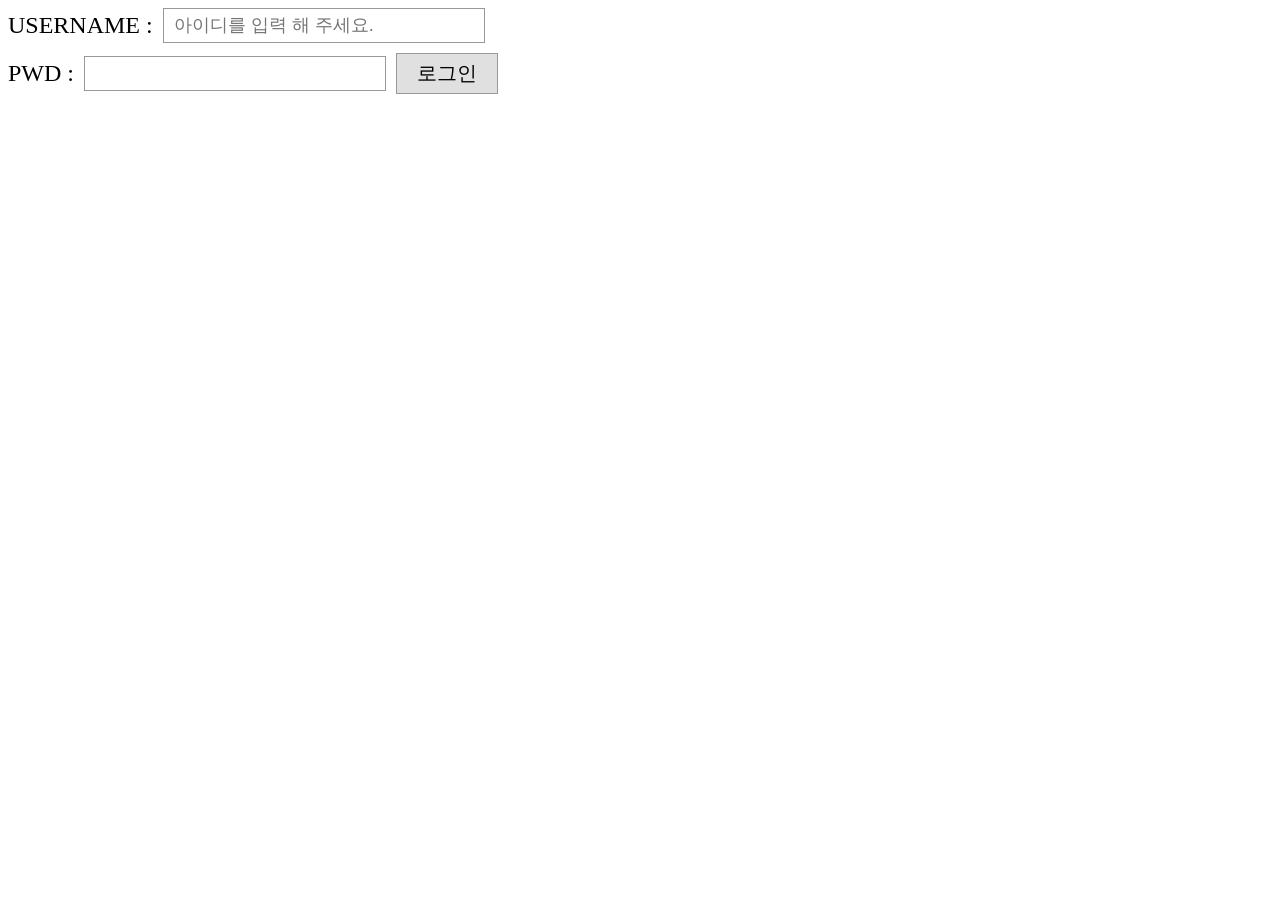
<file: 260720/web_hw_1_2/index.html>
<!DOCTYPE html>
<html lang="en">
<head>
  <meta charset="UTF-8">
  <meta name="viewport" content="width=device-width, initial-scale=1.0">
  <title>Login Form</title>
  <style>
    body {
      font-family: "Times New Roman", serif;
    }

    form {
      display: flex;
      flex-direction: column;
      gap: 10px;
      width: fit-content;
    }

    .form-row {
      display: flex;
      align-items: center;
      gap: 10px;
    }

    label {
      font-size: 24px;
      cursor: pointer;
    }

    input[type="text"],
    input[type="password"] {
      font-size: 18px;
      padding: 6px 10px;
      border: 1px solid #999;
      outline: none;
    }

    input[type="text"] {
      width: 300px;
    }

    input[type="password"] {
      width: 280px;
    }

    input:focus {
      border: 2px solid blue;
    }

    button {
      font-size: 20px;
      padding: 6px 20px;
      background-color: #e0e0e0;
      border: 1px solid #999;
      cursor: pointer;
    }
  </style>
</head>
<body>
<form>
  <div class="form-row">
    <label for="username">USERNAME :</label>
    <input type="text" id="username" placeholder="아이디를 입력 해 주세요.">
  </div>
  <div class="form-row">
    <label for="pwd">PWD :</label>
    <input type="password" id="pwd">
    <button type="button">로그인</button>
  </div>
</form></body>
</html>
</file>
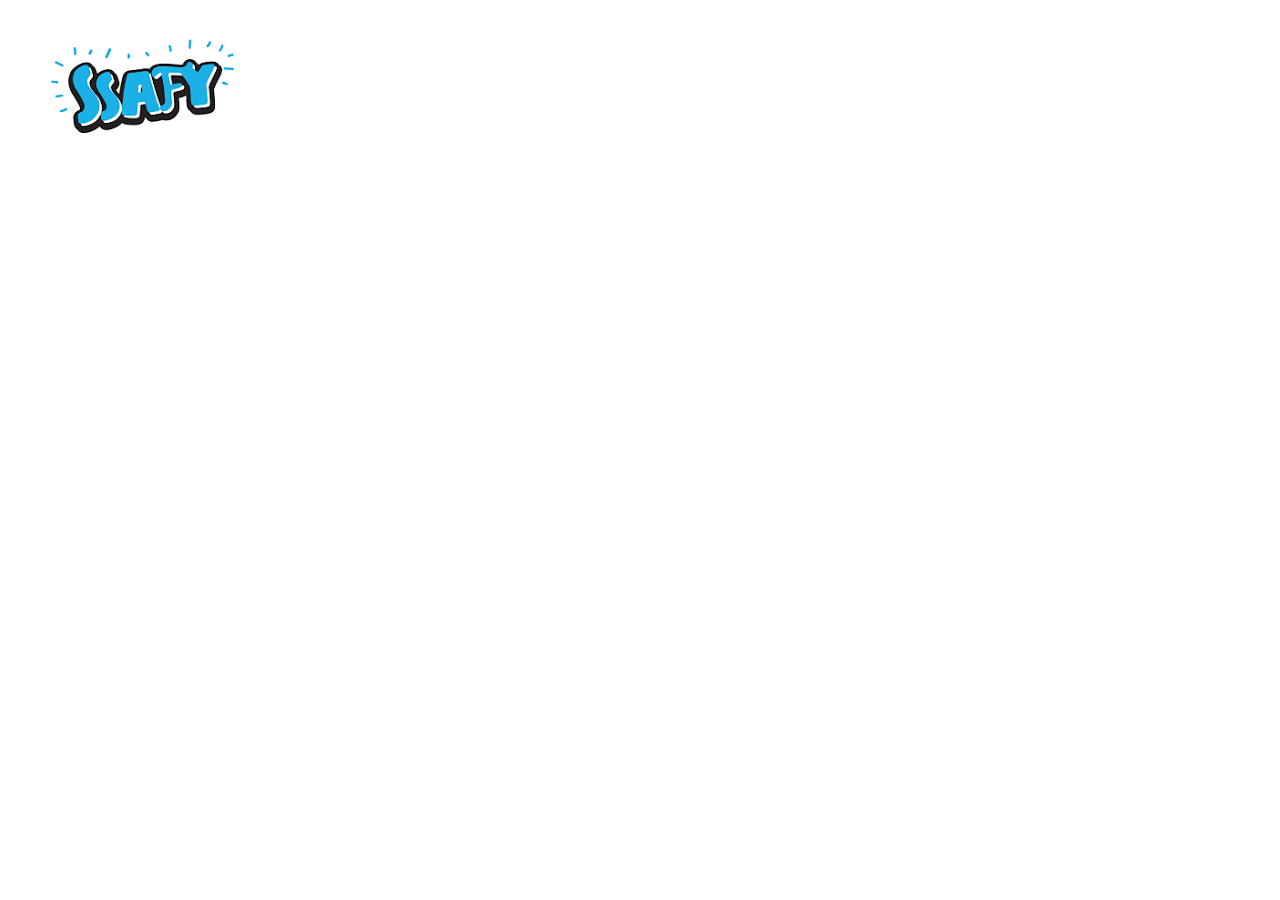
<file: 260720/web_hw_1_4/index.html>
<!DOCTYPE html>
<html lang="en">
<head>
  <meta charset="UTF-8">
  <meta name="viewport" content="width=device-width, initial-scale=1.0">
  <title>Document</title>
</head>
<body>
  <a href="https://www.ssafy.com/">
    <img src="ssafy_logo.png" alt="ssafy_logo">
  </a>
</body>
</html>
</file>
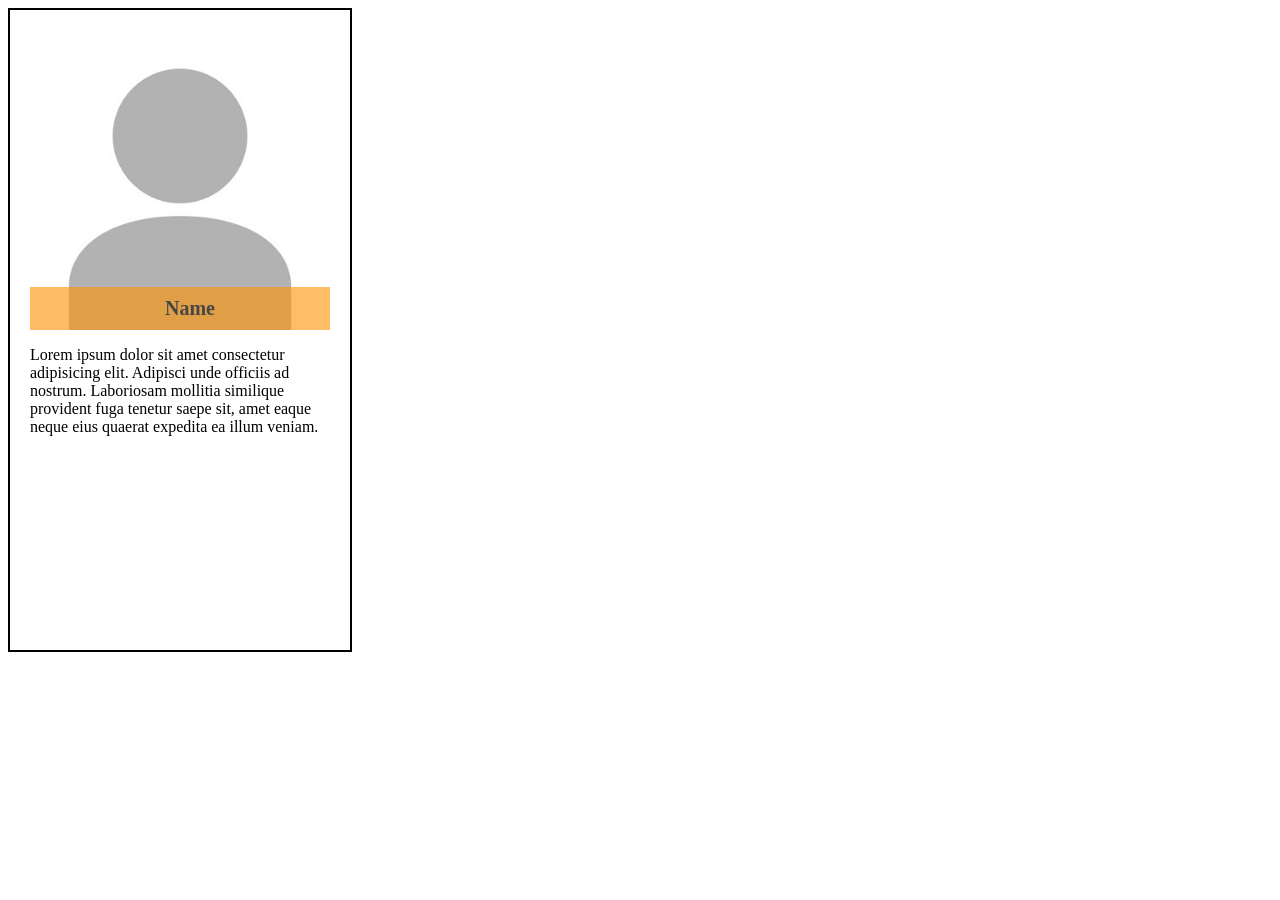
<file: 260720/web_hw_2_2/index.html>
<!DOCTYPE html>
<html lang="en">
<head>
  <meta charset="UTF-8">
  <meta name="viewport" content="width=device-width, initial-scale=1.0">
  <title>Document</title>
  <style>
    .card { /* card 클래스에 대한 스타일 설정 */
      display: flex; /* flexbox를 사용하여 요소들을 배치 */
      flex-direction: column; /* 세로 방향으로 배치 */
      padding: 20px; /* padding : 콘텐츠 주위 공백 설정 */

      width: 300px; /* width : 카드의 너비 설정 */
      height: 600px; /* height : 카드의 높이 설정 */
      border: 2px solid black; /* border : 카드의 테두리 설정 */
    }
    img { /* img 태그에 대한 스타일 설정 */
      width: 100%; /* width : 이미지의 너비를 부모 요소에 맞춤 */
      height: 100%; /* height : 이미지의 높이를 부모 요소에 맞춤 */
      display: block; /* display : 이미지가 블록 요소로 표시되도록 설정 */
    }
    .profile { /* profile 클래스에 대한 스타일 설정 */
      position : relative; /* position : 요소의 위치를 상대적으로 설정 */
      width: 100%; /* width : 부모 요소에 맞춤 */
      overflow: hidden; /* overflow : 자식 요소가 부모 요소를 벗어날 경우 숨김 처리 */
      text-align: center; /* text-align : 텍스트를 가운데 정렬 */
    }
    .profile p { /* profile 클래스 내부의 p 태그에 대한 스타일 설정 */
      position: absolute; /* position : 요소의 위치를 절대적으로 설정 */
      bottom: 0px; /* bottom : 요소를 부모 요소의 아래쪽에 위치시킴 */
      margin: 0px; /* margin : 요소의 외부 여백을 0으로 설정 */
      width: 100%; /* width : 부모 요소에 맞춤 */
      padding: 10px; /* padding : 콘텐츠 주위 공백 설정 */
      background-color: rgb(255, 145, 0); /* background-color : 배경색 설정 */
      opacity: 0.6; /* opacity : 요소의 투명도 설정 */
      color: black; /* color : 텍스트 색상 설정 */
      font-weight: bold; /* font-weight : 텍스트를 굵게 설정 */
      font-size: 20px; /* font-size : 텍스트 크기 설정 */
    }

  </style>
</head>
<body>
  <div class="card">
    <div class="profile">
      <img src="image.png" alt="프로필 이미지">
      <p>Name</p>
    </div>
    <p>Lorem ipsum dolor sit amet consectetur adipisicing elit. Adipisci unde officiis ad nostrum. Laboriosam mollitia similique provident fuga tenetur saepe sit, amet eaque neque eius quaerat expedita ea illum veniam.</p>
  </div>
</body>
</html>
</file>
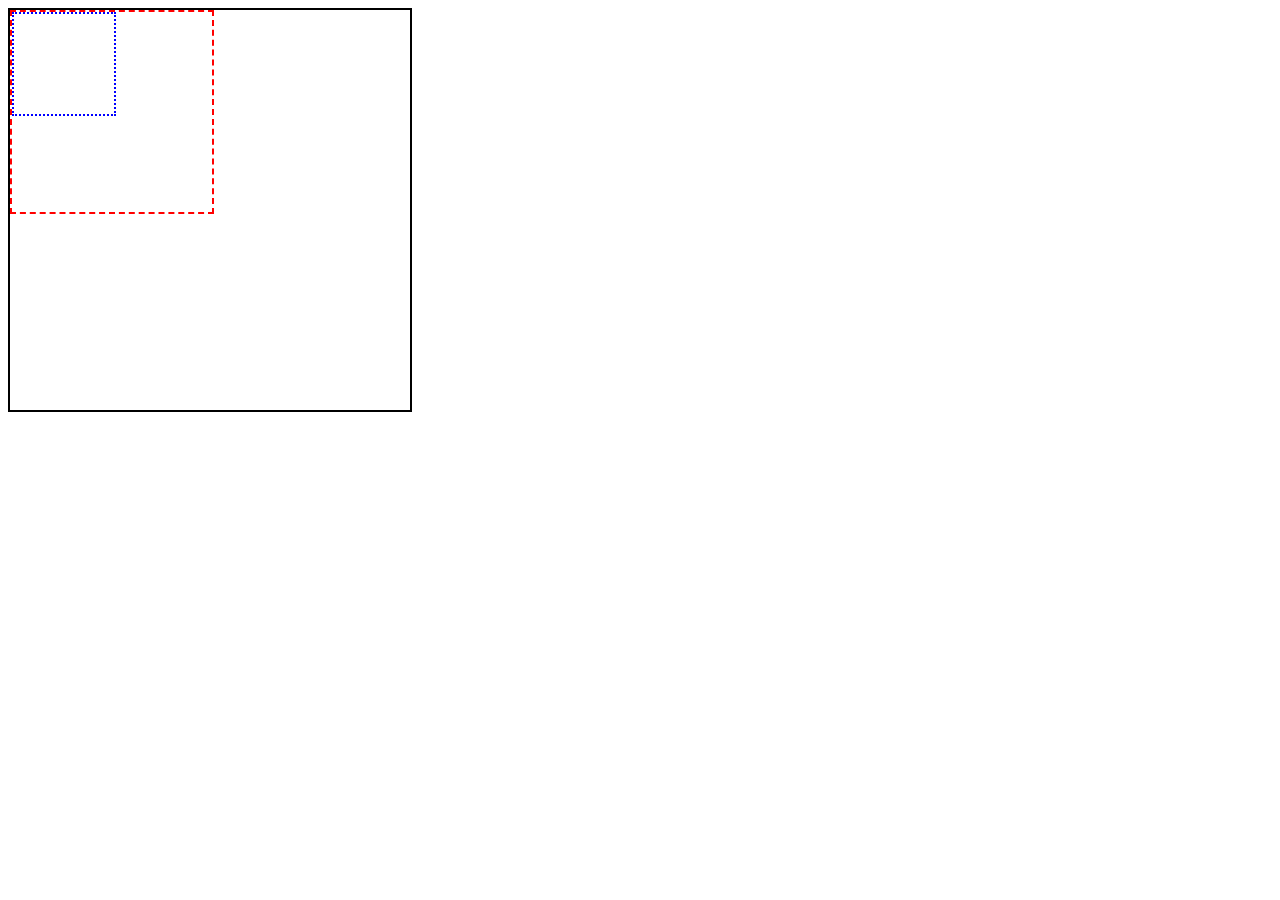
<file: 260720/web_ws_1_1/index.html>
<!DOCTYPE html>
<html lang="en">
<head>
  <meta charset="UTF-8">
  <meta name="viewport" content="width=device-width, initial-scale=1.0">
</head>
<style>
  .large-box {
    width: 400px;
    height: 400px;
    border: 2px solid black;
  }
  .medium-box {
    width: 200px;
    height: 200px;
    border: 2px dashed red;
  }
  .small-box {
    width: 100px;
    height: 100px;
    border: 2px dotted blue;
  }
</style>
<body>
  <div class="large-box">
    <div class="medium-box">
      <div class="small-box"></div>
    </div>
  </div>
</body>
</html>
</file>
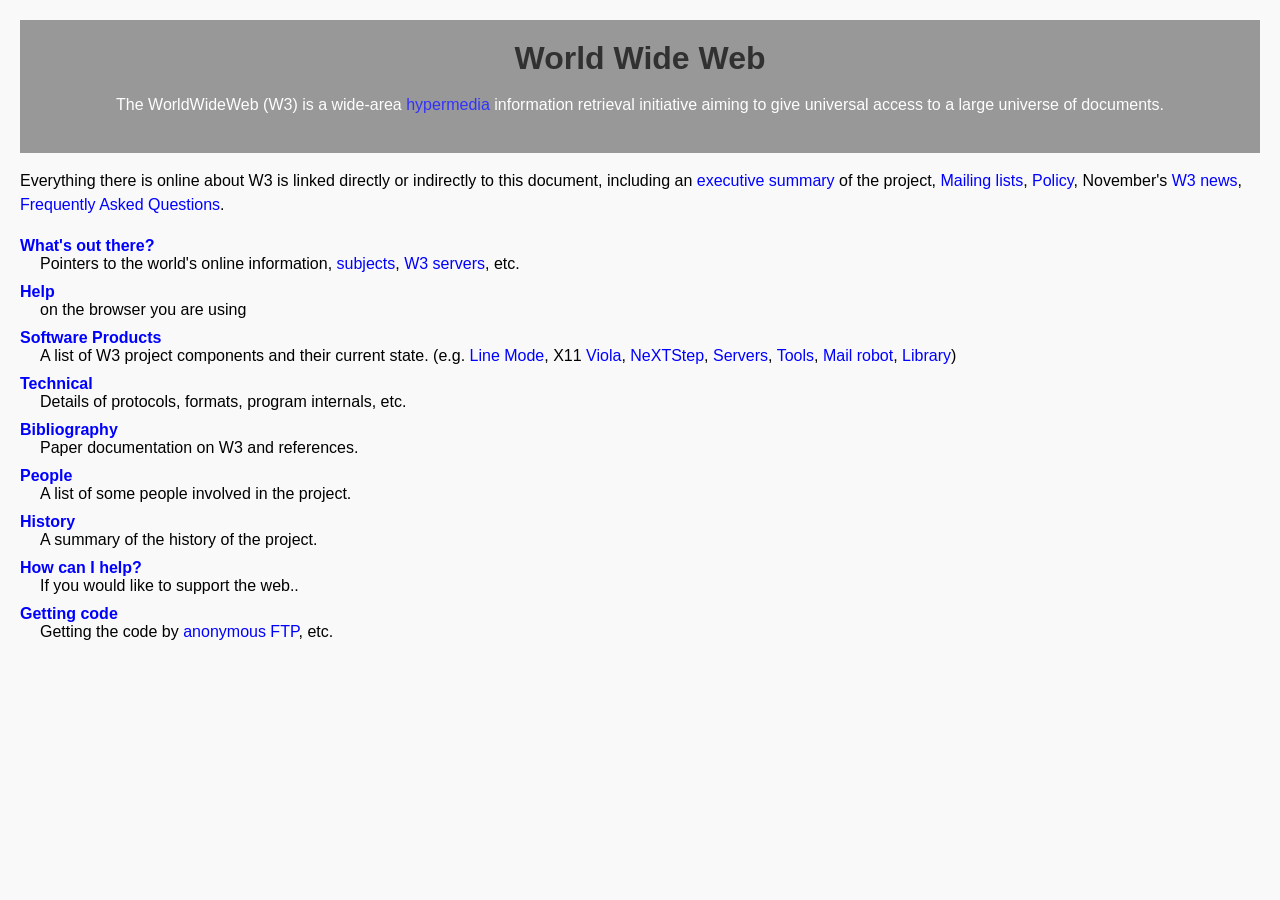
<file: 260720/web_ws_1_2/index.html>
<!DOCTYPE html>
<html>
<head>
  <title>The World Wide Web project</title>
</head>
<style>
  body { /* 전체 페이지 스타일 설정 */
    font-family: Arial, sans-serif; /* 텍스트 글꼴 지정 */
    margin: 20px; /* 페이지 여백 설정 */
    background-color: #f9f9f9; /* 페이지 배경색 설정 */
  }

  header { /* 헤더 스타일 설정 */
    background-color: gray; /* 헤더 배경색 설정 */
    color: white; /* 헤더 텍스트 색상 설정 */
    padding: 20px; /* 헤더 내부 여백 설정 */
    text-align: center; /* 헤더 텍스트 중앙 정렬 */
    opacity: 0.8; /* 헤더 투명도 설정 */
  }

  h1 { /* 제목 스타일 설정 */
    margin: 0px; /* 제목 상단 여백 제거 */
    color: Black; /* 제목 텍스트 색상 설정 */
  }

  p { /* 단락 스타일 설정 */
    font-size: 16px; /* 단락 글꼴 크기 설정 */
    line-height: 1.5; /* 단락 줄 간격 설정 */
  }

  a { /* 링크 스타일 설정 */
    color: blue; /* 링크 텍스트 색상 설정 */
    text-decoration: none; /* 링크 밑줄 제거 */
  }

  a:hover { /* 링크 호버 스타일 설정 */
    text-decoration: underline; /* 링크에 마우스를 올렸을 때 밑줄 표시 */
  }

  dl { /* 목록 스타일 설정 */
    margin-top: 20px; /* 목록 상단 여백 설정 */
  }

  dt { /* 목록 제목 스타일 설정 */
    font-weight: bold; /* 목록 제목 글꼴 굵게 설정 */
    margin-top: 10px; /* 목록 제목 상단 여백 설정 */
  }

  dd { /* 목록 설명 스타일 설정 */
    margin-left: 20px; /* 목록 설명 왼쪽 여백 설정 */
    margin-bottom: 10px; /* 목록 설명 하단 여백 설정 */
  }
</style>
<body>
<header>
  <h1>World Wide Web</h1>
  <p>The WorldWideWeb (W3) is a wide-area <a href="">hypermedia</a> information retrieval initiative aiming to give universal access to a large universe of documents.</p>
</header>
<p>Everything there is online about W3 is linked directly or indirectly to this document, including an <a href="">executive summary</a> of the project, <a href="">Mailing lists</a>, <a href="">Policy</a>, November's <a href="">W3 news</a>, <a href="">Frequently Asked Questions</a>.</p>
<dl>
  <dt><a href="">What's out there?</a></dt>
  <dd>Pointers to the world's online information, <a href="">subjects</a>, <a href="">W3 servers</a>, etc.</dd>
  <dt><a href="">Help</a></dt>
  <dd>on the browser you are using</dd>
  <dt><a href="">Software Products</a></dt>
  <dd>A list of W3 project components and their current state. (e.g. <a href="">Line Mode</a>, X11 <a href="">Viola</a>, <a href="">NeXTStep</a>, <a href="">Servers</a>, <a href="">Tools</a>, <a href="">Mail robot</a>, <a href="">Library</a>)</dd>
  <dt><a href="">Technical</a></dt>
  <dd>Details of protocols, formats, program internals, etc.</dd>
  <dt><a href="">Bibliography</a></dt>
  <dd>Paper documentation on W3 and references.</dd>
  <dt><a href="">People</a></dt>
  <dd>A list of some people involved in the project.</dd>
  <dt><a href="">History</a></dt>
  <dd>A summary of the history of the project.</dd>
  <dt><a href="">How can I help?</a></dt>
  <dd>If you would like to support the web..</dd>
  <dt><a href="">Getting code</a></dt>
  <dd>Getting the code by <a href="">anonymous FTP</a>, etc.</dd>
</dl>
</body>
</html>
</file>
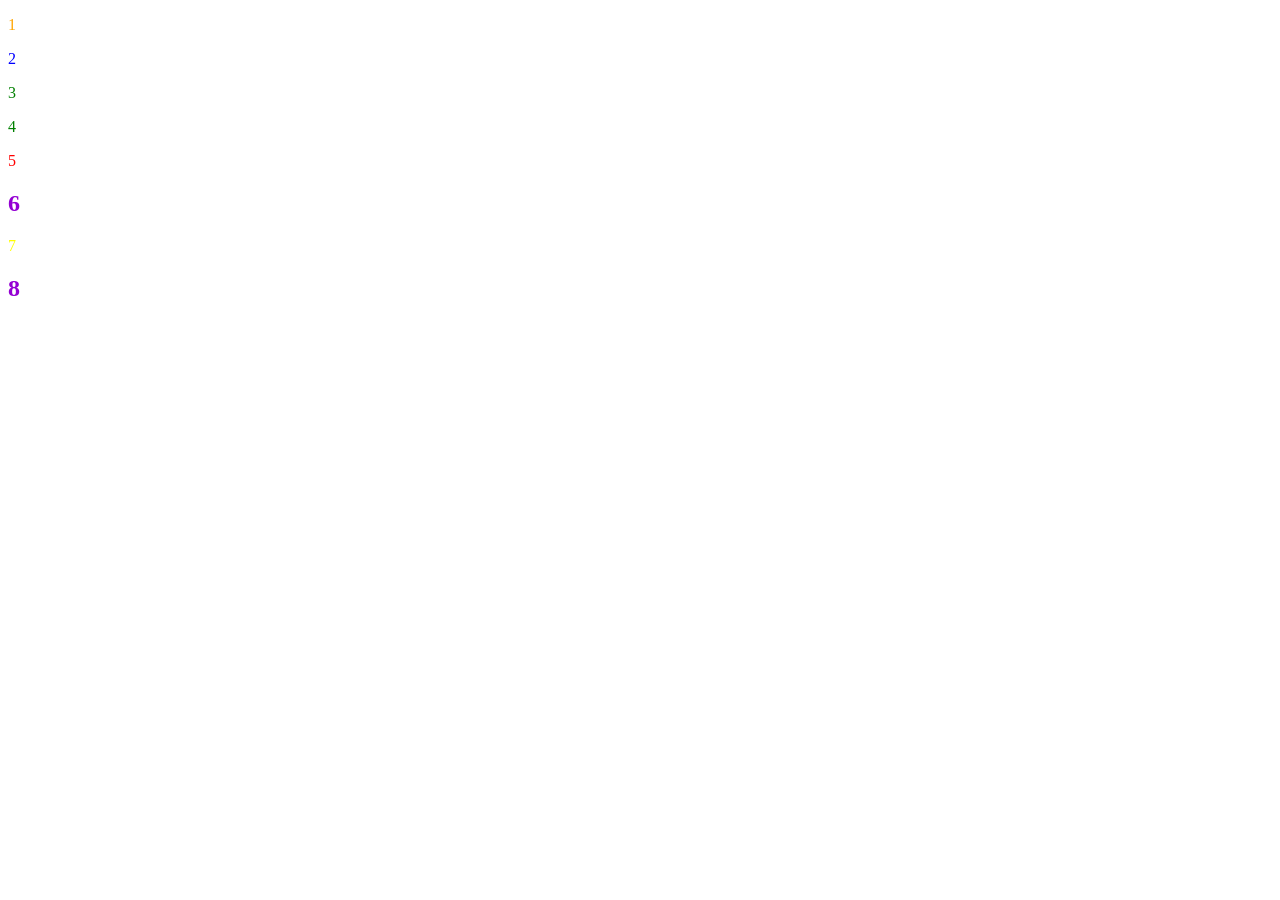
<file: 260720/web_ws_1_3/index.html>
<!DOCTYPE html>
<html lang="en">
<head>
  <meta charset="UTF-8">
  <meta name="viewport" content="width=device-width, initial-scale=1.0">
  <title>Document</title>
  <link rel="stylesheet" href="style.css">
</head>
<body> 
  <p>1</p> <!-- 1 -->
<p class="blue">2</p> <!-- 2 -->
<p class="blue green">3</p> <!-- 3 -->
<p class="green blue">4</p> <!-- 4 -->
<p id="red" class="blue">5</p> <!-- 5 -->
<h2 id="red" class="blue">6</h2> <!-- 6 -->
<p id="red" class="blue" style="color: yellow;">7</p> <!-- 7 -->
<h2 id="red" class="blue" style="color: yellow;">8</h2> <!-- 8 -->
</body>
</html>
</file>
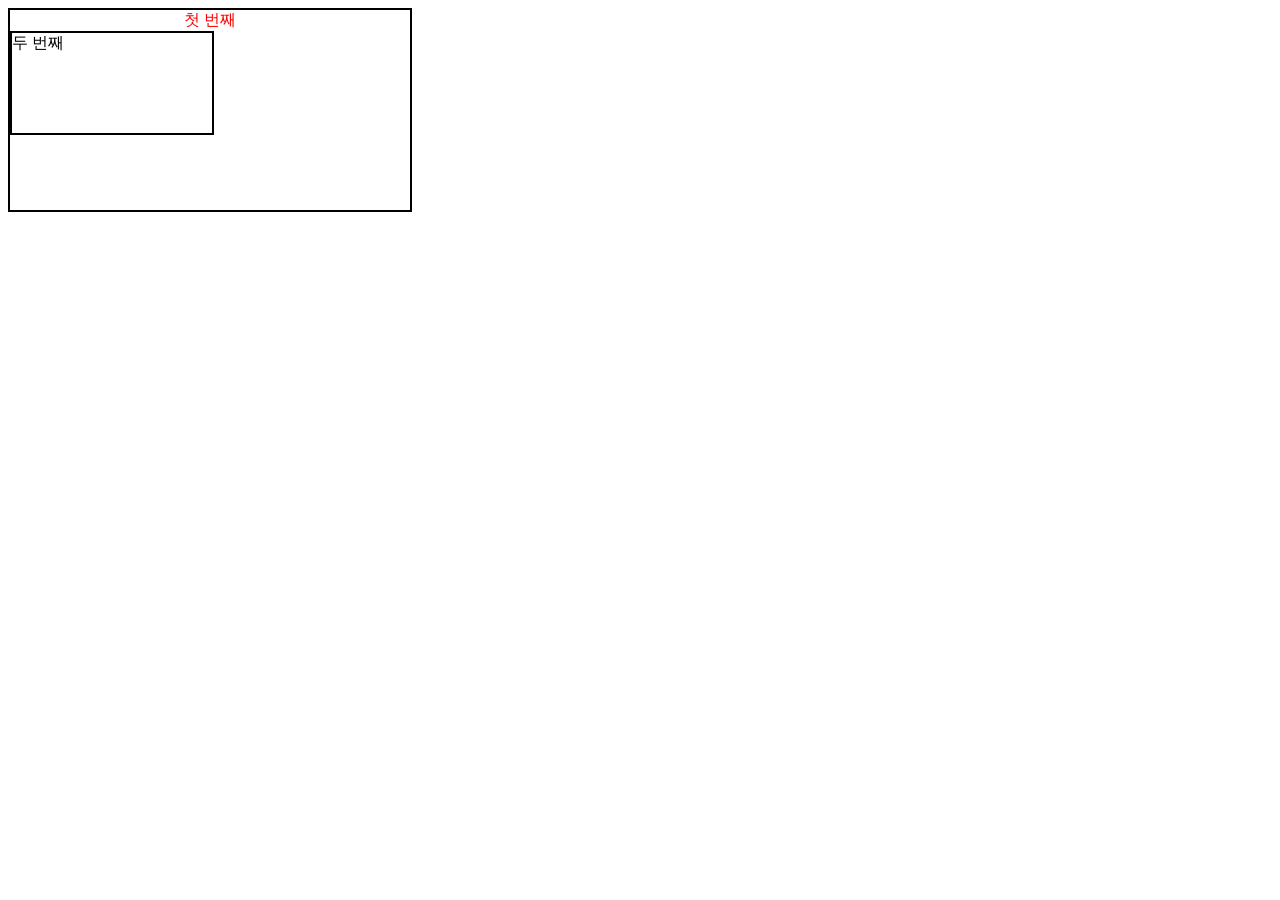
<file: 260720/web_ws_1_4/index.html>
<!DOCTYPE html>
<html lang="en">
<head>
  <meta charset="UTF-8">
  <meta http-equiv="X-UA-Compatible" content="IE=edge">
  <meta name="viewport" content="width=device-width, initial-scale=1.0">
  <title>Document</title>
  <style>
    .outer-box {
      width : 400px;
      height: 200px;
      border: 2px solid black;
      color: red;
      text-align: center;
    }		 
    
    .inner-box {
      width : 200px;
      height: 100px;
			/* 추가 css 코드 작성 2 */
      border: inherit;
      color: initial;
      text-align: initial;
    }

  </style>
</head>
<body>
  <div class="outer-box">
    <div>
      <span>첫 번째</span>
    </div>
    <div class="inner-box">
      <span>두 번째</span>
    </div>
  </div>
</body>
</html>
</file>
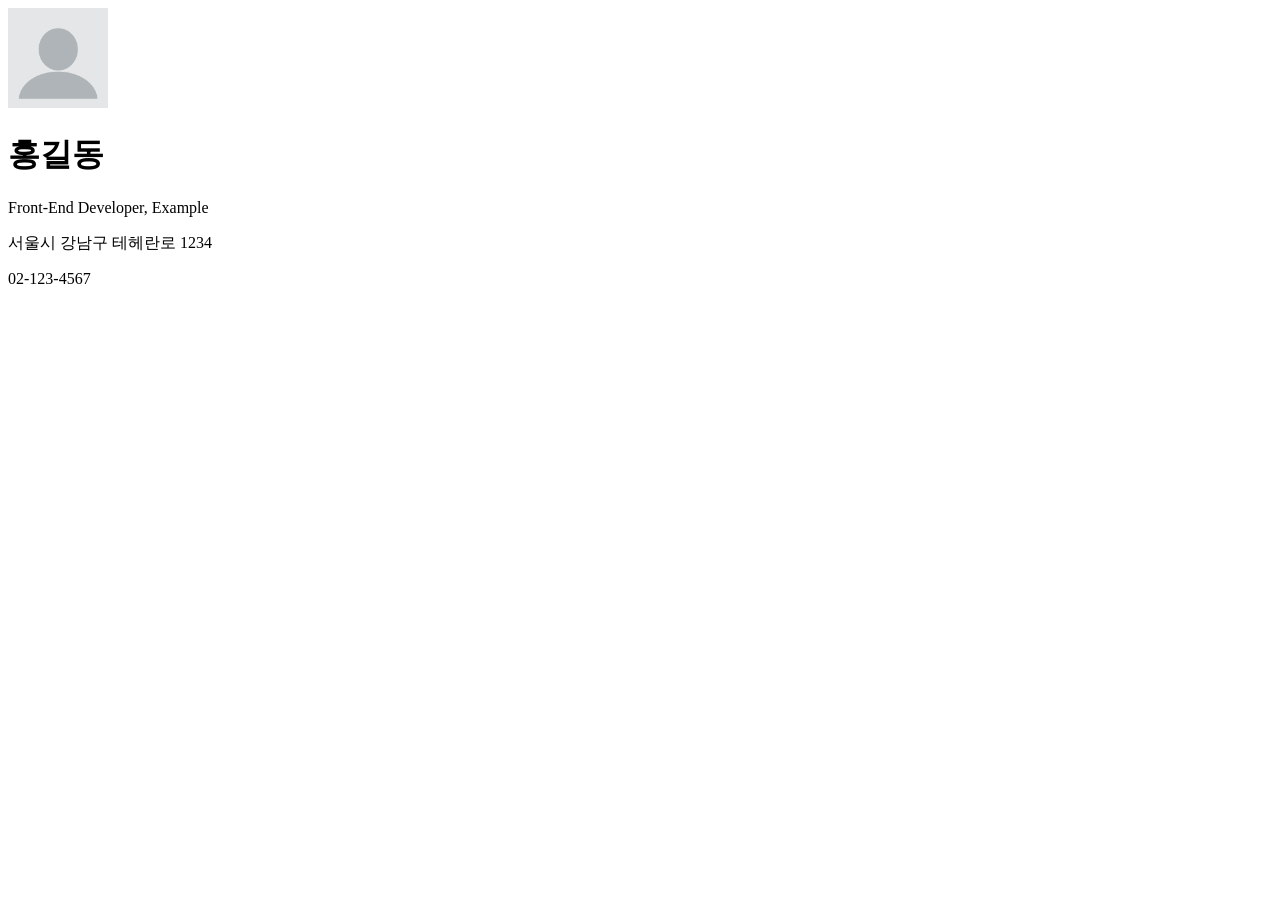
<file: 260720/web_ws_1_a/index.html>
<!DOCTYPE html>
<html lang="en">
<head>
  <meta charset="UTF-8">
  <meta name="viewport" content="width=device-width, initial-scale=1.0">
  <title>Document</title>
</head>
<style>
  img {
    width: 100px;
    height: 100px;
  }
  p {
    font-weight: normal;
  }
</style>
<body>
  <img src="profile.png" alt="profile">
  <div>
    <h1>홍길동</h1>
    <p>Front-End Developer, Example</p>
    <p>서울시 강남구 테헤란로 1234</p>
    <p>02-123-4567</p>
  </div>
</body>
</html>
</file>
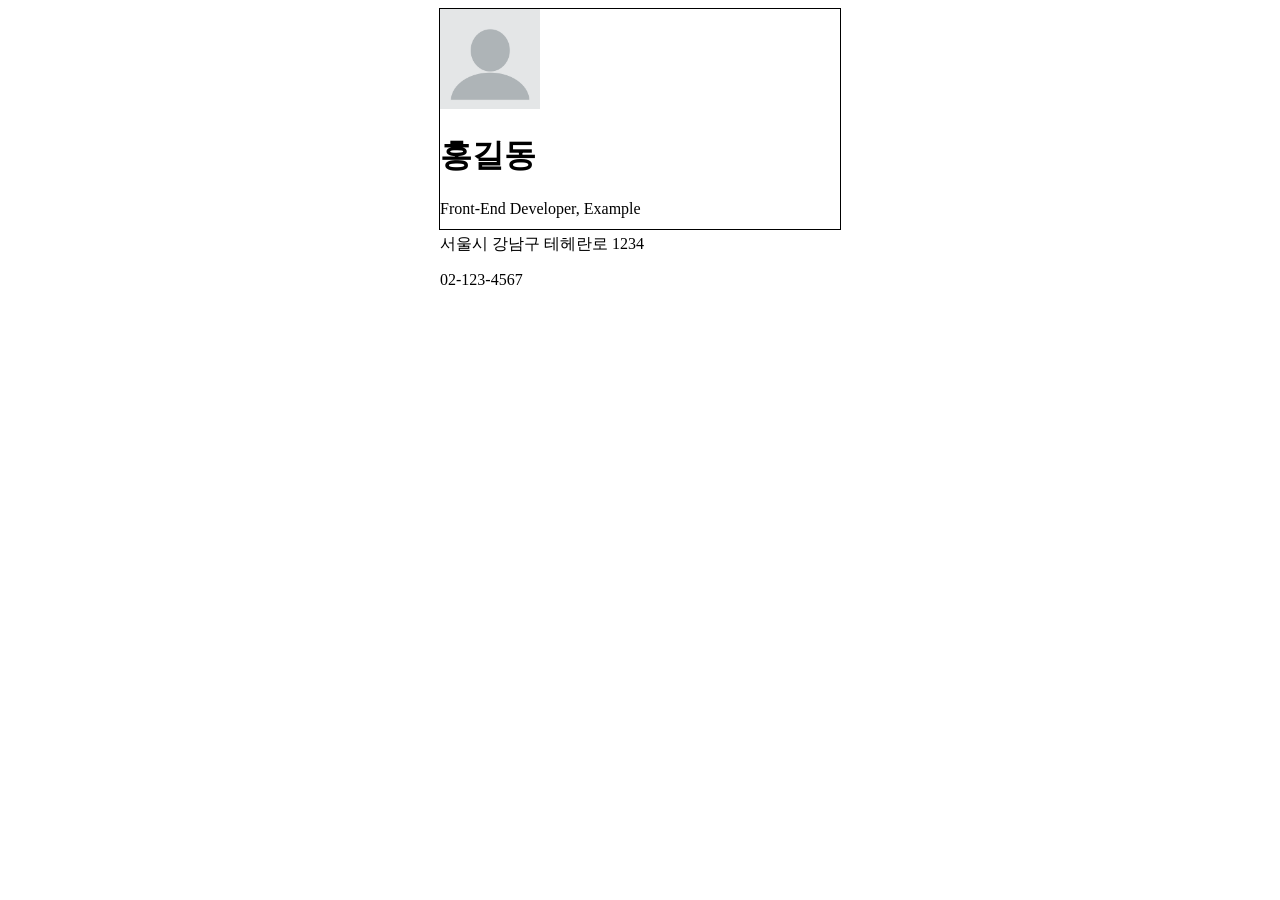
<file: 260720/web_ws_1_b/index.html>
<!DOCTYPE html>
<html lang="en">
<head>
    <meta charset="UTF-8">
    <title>Business card
    </title>
</head>
<style>
    .card-box {
        width: 400px; /* 카드의 너비 */
        height: 220px; /* 카드의 높이 */
        border: 1px solid #000; /* 카드의 테두리 */
        margin: 0px auto 0px auto; /* 카드의 위치 */
    }
</style>
<body>
 
<div class="card-box">
    <img src="profile.png" alt="Logo" width="100" height="100">
    <h1>홍길동</h1>
    <p>Front-End Developer, Example</p>
    <p>서울시 강남구 테헤란로 1234</p>
    <p>02-123-4567</p>
</div>

</body>
</html>
</file>
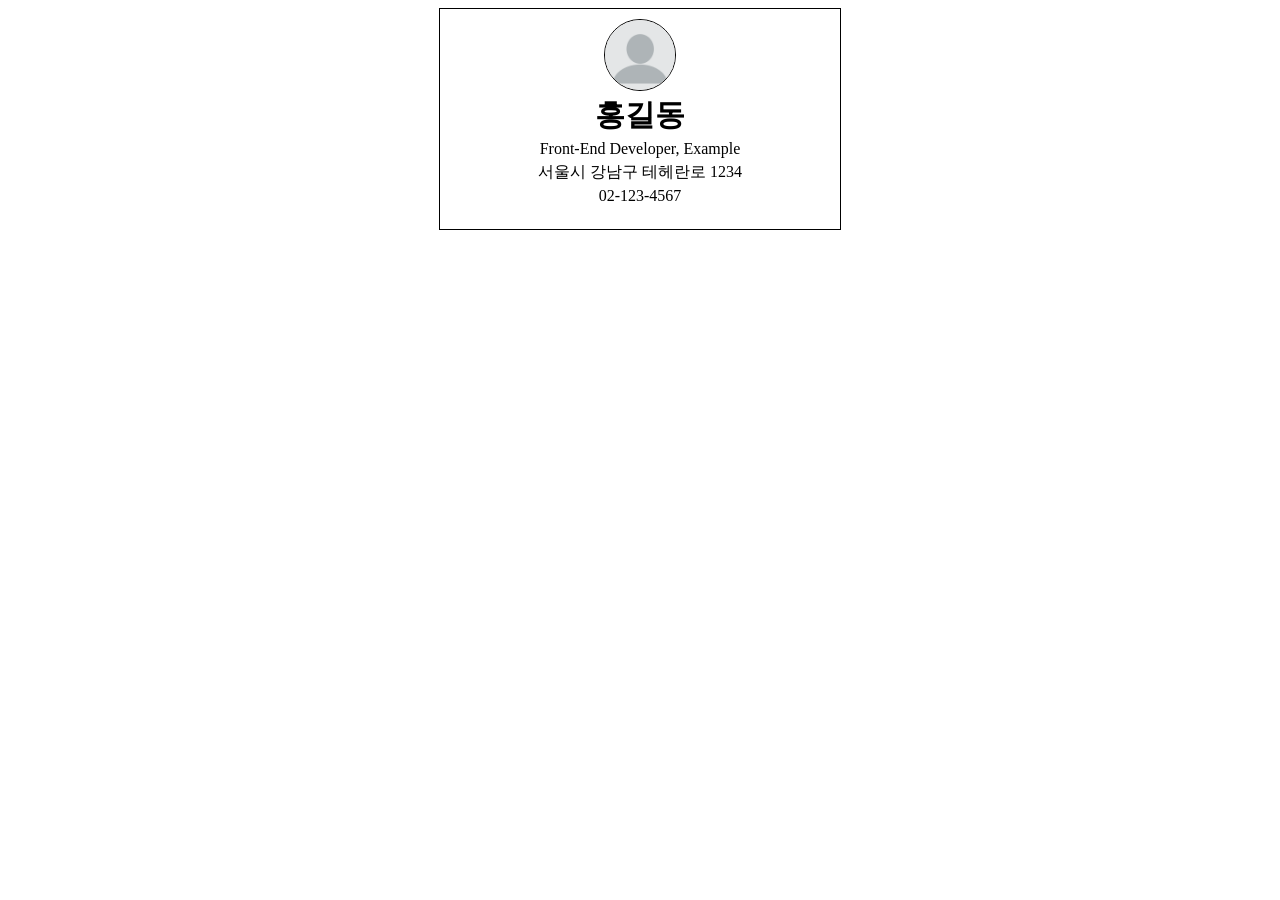
<file: 260720/web_ws_1_c/index.html>
<!DOCTYPE html>
<html lang="en">
<head>
    <meta charset="UTF-8">
    <title>Business card
    </title>
</head>
<style>
    .card-box {
        width: 400px;
        height: 220px;
        border: 1px solid black;
        margin: 0 auto;
        text-align: center;
    }

    .profile-image {
        width: 70px;
        height: 70px;
        border: 1px solid black;
        border-radius: 50%;
        margin-top: 10px;
    }

    .name-item {
        font-size: 30px;
        margin: 0px;
    }

    .info-item {
        margin: 4px;
    }
</style>
<body>
<div class="card-box">
    <img src="profile.png" alt="Logo" class="profile-image">
    <h1 class="name-item">홍길동</h1>
    <p class="info-item">Front-End Developer, Example</p>
    <p class="info-item">서울시 강남구 테헤란로 1234</p>
    <p class="info-item">02-123-4567</p>
</div>
</body>
</html>
</file>
<file: 260720/web_ws_1_3/style.css>
h2 {
  color: darkviolet !important;
}

p {
  color: orange;
}

.blue {
  color: blue;
}

.green {
  color: green;
}

#red {
  color: red;
}
</file>
